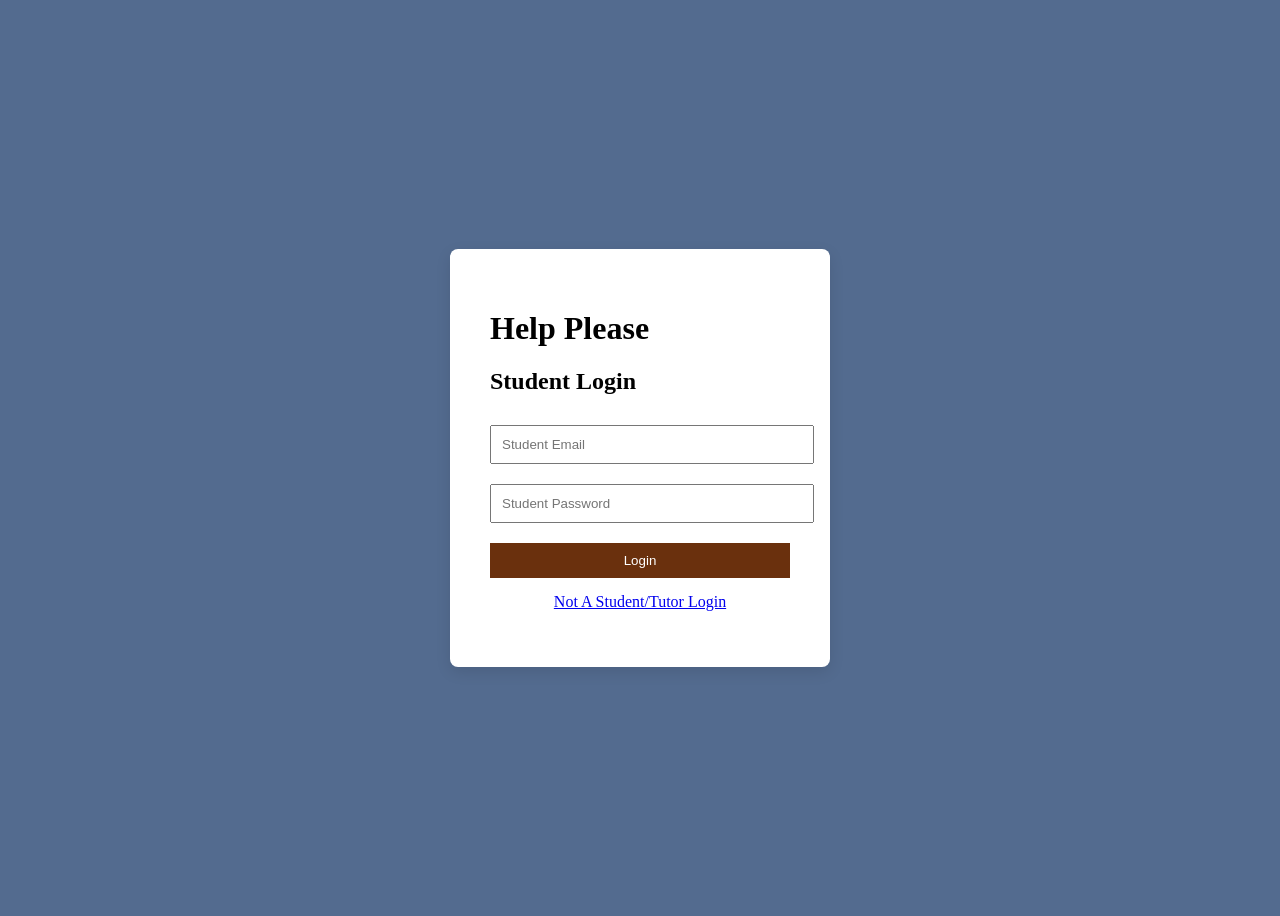
<file: Help.Please Web App/index.html>
<!DOCTYPE html>
<html>
<head>
<title>Help Please - Student Login</title>
<link rel="stylesheet" href="style.css">
</head>


<body>

<div class="login-container">

<h1 class="site-title">Help Please</h1>

<h2>Student Login</h2>

<form id="studentLogin">

<input type="email" id="studentEmail" placeholder="Student Email" required>
<input type="password" id="studentPassword" placeholder="Student Password" required>

<button type="submit">Login</button>

</form>

<a class="tutor-link" href="tutor-login.html">Not A Student/Tutor Login</a>

<p id="error"></p>

</div>



<script src="script.js"></script>

</body>
</html>
</file>
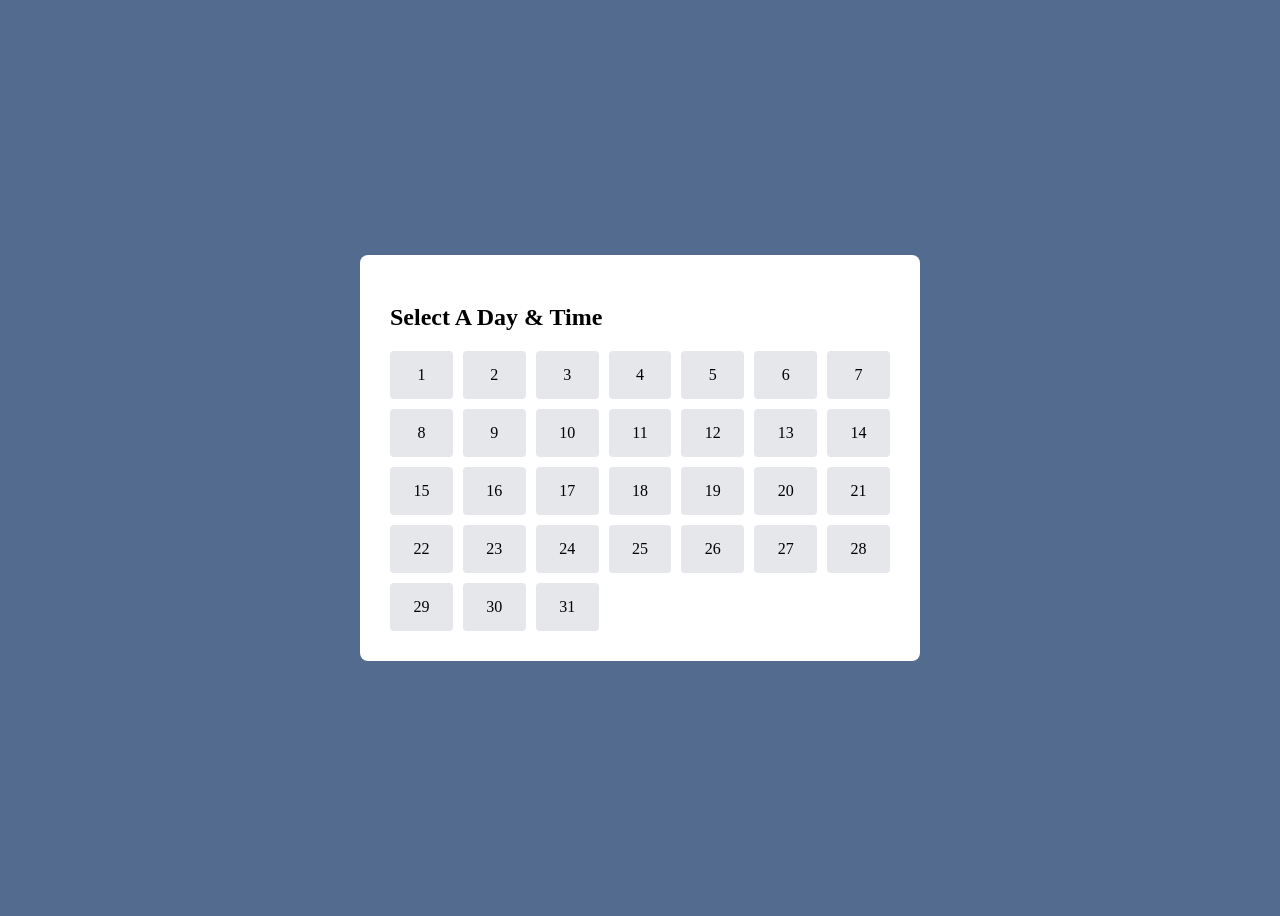
<file: Help.Please Web App/schedule.html>
<!DOCTYPE html>
<html>
<head>
<title>Help Please - Schedule Tutoring</title>
<link rel="stylesheet" href="style.css">
</head>

<body>

<div class="calendar-container">

<h2>Select A Day & Time </h2>

<div id="calendar" class="calendar"></div>

<div id="timeSelect" class="time-box" style="display:none">

<h3>Select Time</h3>

<button class="timeBtn">10:00 AM</button>
<button class="timeBtn">12:00 PM</button>
<button class="timeBtn">2:00 PM</button>
<button class="timeBtn">4:00 PM</button>

</div>

</div>

<script src="script.js"></script>

</body>
</html>
</file>
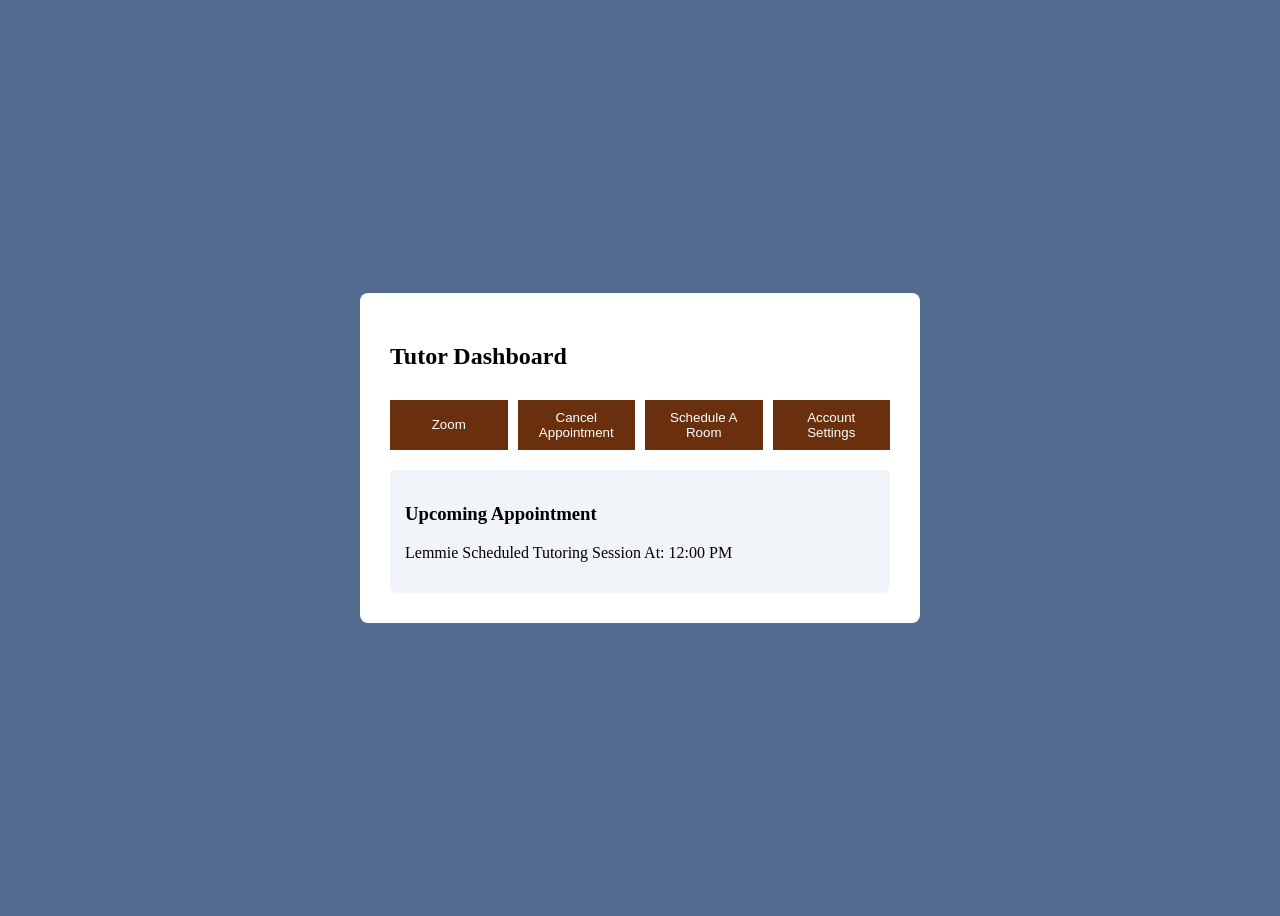
<file: Help.Please Web App/tutor-dashboard.html>
<!DOCTYPE html>
<html>
<head>
<title>Tutor Dashboard</title>
<link rel="stylesheet" href="style.css">
</head>

<body>

<div class="tutor-container">

<h2>Tutor Dashboard</h2>

<div class="toolbar">

<button>Zoom</button>
<button>Cancel Appointment</button>
<button>Schedule A Room</button>
<button>Account Settings</button>

</div>

<div class="appointment">

<h3>Upcoming Appointment</h3>

<p id="appointmentInfo"></p>

</div>

</div>

<script src="script.js"></script>

</body>
</html>
</file>
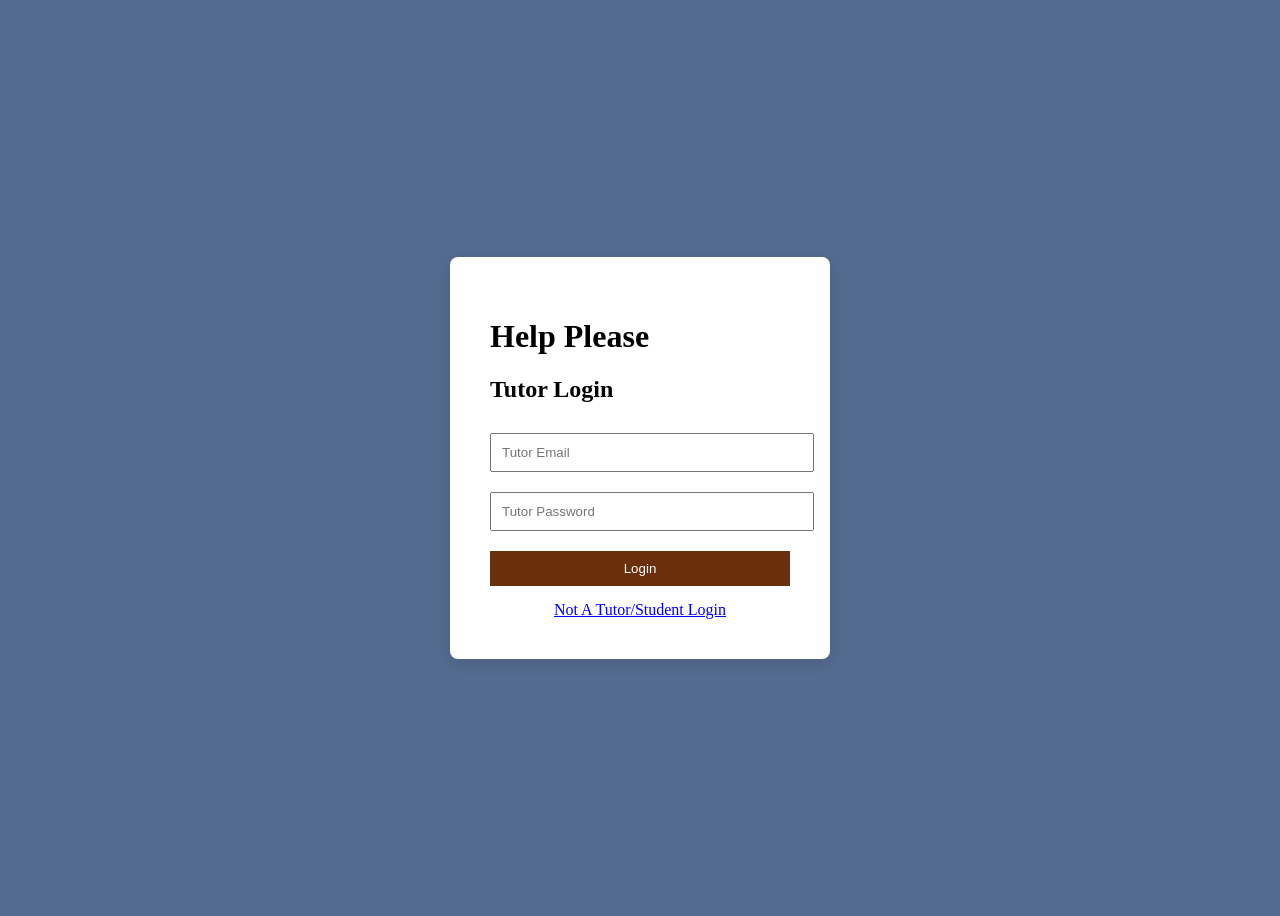
<file: Help.Please Web App/tutor-login.html>
<!DOCTYPE html>
<html>
<head>
<title>Help Please - Tutor Login</title>
<link rel="stylesheet" href="style.css">
</head>

<body>

<div class="login-container">

<h1 class="site-title">Help Please</h1>

<h2>Tutor Login</h2>

<form id="tutorLogin">

<input type="email" id="tutorEmail" placeholder="Tutor Email" required>
<input type="password" id="tutorPassword" placeholder="Tutor Password" required>

<button type="submit">Login</button>

</form>

<a class="tutor-link" href="index.html">Not A Tutor/Student Login</a>

</div>

<script src="script.js"></script>

</body>
</html>
</file>
<file: Help.Please Web App/style.css>
body{

font-family: Monaco;
background:#536b8f;
display:flex;
justify-content:center;
align-items:center;
height:100vh;

}

/* Login */

.login-container{

background:white;
padding:40px;
border-radius:8px;
width:300px;
box-shadow:0 5px 15px rgba(0,0,0,0.1);
justify-content:center;

}

input{

width:100%;
padding:10px;
margin:10px 0;

}

button{

width:100%;
padding:10px;
background:#6a300d;
color:white;
border:none;
margin-top:10px;
cursor:pointer;

}

.tutor-link{

display:block;
margin-top:15px;
text-align:center;

}

/* Calendar */

.calendar-container{

background:white;
padding:30px;
border-radius:8px;
width:500px;

}

.calendar{

display:grid;
grid-template-columns:repeat(7,1fr);
gap:10px;
margin-top:20px;

}

.day{

background:#e5e7eb;
padding:15px;
text-align:center;
cursor:pointer;
border-radius:4px;

}

.day:hover{

background:#ac6e62;
color:white;

}

/* Time Box */

.time-box{

margin-top:20px;

}

.time-box button{

width:auto;
margin:5px;

}

/* Tutor Dashboard */

.tutor-container{

background:white;
padding:30px;
border-radius:8px;
width:500px;

}

.toolbar{

display:flex;
gap:10px;
margin-bottom:20px;

}

.toolbar button{

flex:1;
padding:10px;

}

.appointment{

background:#f1f5f9;
padding:15px;
border-radius:6px;

}
</file>
